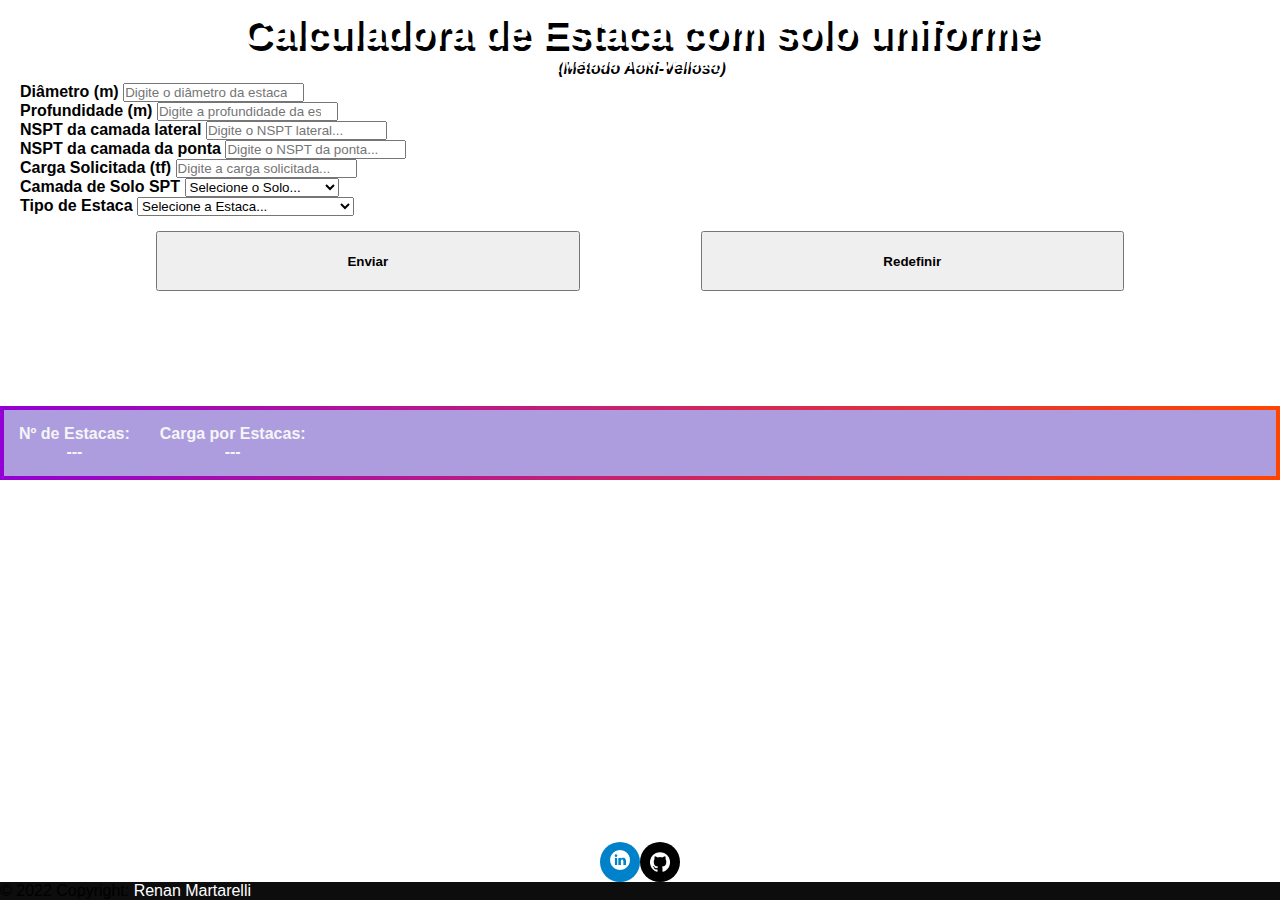
<file: index.html>
<!DOCTYPE html>
<html>
  <head>
    <meta charset="utf-8" />
    <meta name="viewport" content="width=device-width" />
    <title>Calculadora de Estacas - Método Aoki-Velloso</title>
    <link rel="shortcut icon" href="favicon.png" type="image/x-icon">
    <link href="style.css" rel="stylesheet" type="text/css" />
    <link href="https://cdn.jsdelivr.net/npm/bootstrap@5.1.3/dist/css/bootstrap.min.css" rel="stylesheet" integrity="sha384-1BmE4kWBq78iYhFldvKuhfTAU6auU8tT94WrHftjDbrCEXSU1oBoqyl2QvZ6jIW3"
    crossorigin="anonymous" />
  </head>
  <body class="body">
  <!-- HEADER DA PÁGINA -->
    <header>
      <h1 class="titulo">Calculadora de Estaca com solo uniforme</h1>
      <h2 class="metodo">(Método Aoki-Velloso)</h2>
    </header>
    
    <!-- CONTEÚDO PRINCIPAL DA PÁGINA -->
    <main>
      <form class="main" id="form">
        <!-- INPUT DIÂMETRO -->
        <div class="input-group mb-3 input-group ">
          <span class="input-group-text width30 media">Diâmetro (m)</span>
          <input
            id="diametro"
            type="number"
            class="form-control media"
            step="0.1"
            placeholder="Digite o diâmetro da estaca..."
            required
          />
        </div>

        <!-- INPUT PROFUNDIDADE -->
        <div class="input-group mb-3 input-group ">
          <span class="input-group-text width30 media">Profundidade (m)</span>
          <input
            id="profundidade"
            type="number"
            class="form-control media"
            step="0.1"
            placeholder="Digite a profundidade da estaca..."
            required
          />
        </div>

        <!-- INPUT NSPT LATERAL -->
        <div class="input-group mb-3 input-group ">
          <span class="input-group-text width30 media">NSPT da camada lateral</span>
          <input
            id="nsptlat"
            type="number"
            class="form-control media"
            step="0.5"
            placeholder="Digite o NSPT lateral..."
            required
          />
        </div>

        <!-- INPUT NSPT PONTA -->
        <div class="input-group mb-3 input-group ">
          <span class="input-group-text width30 media">NSPT da camada da ponta</span>
          <input
            id="nsptpont"
            type="number"
            class="form-control media"
            step="0.5"
            placeholder="Digite o NSPT da ponta..."
            required
          />
        </div>

        <!-- INPUT CARGA -->
        <div class="input-group mb-3 input-group ">
          <span class="input-group-text width30 media">Carga Solicitada (tf)</span>
          <input
            id="carga"
            type="number"
            class="form-control media"
            step="0.1"
            placeholder="Digite a carga solicitada..."
            required
          />
        </div>

        <!-- INPUT SELECT AREIAS -->
        <div class="input-group mb-3 input-group ">
          <span class="input-group-text width30 media">Camada de Solo SPT</span>
          <select name="solo" id="solo" class="form-select media" required>
            <option value="" selected disabled hidden>Selecione o Solo...</option>
            <optgroup label="----- AREIAS -----">
              <option value="A">Areia</option>
              <option value="AS">Areia Siltosa</option>
              <option value="ASA">Areia Silto Argilosa</option>
              <option value="AA">Areia Argilosa</option>
              <option value="AAS">Areia Argilo Siltosa</option>
            </optgroup>
            <optgroup label="----- SILTES -----">
              <option value="S">Silte</option>
              <option value="SA">Silte Arenoso</option>
              <option value="SAA">Silte Areno Argiloso</option>
              <option value="SC">Silte Argiloso</option>
              <option value="SCA">Silte Argilo Arenoso</option>
            </optgroup>
            <optgroup label="----- ARGILAS -----">
              <option value="C">Argila</option>
              <option value="CA">Argila Arenosa</option>
              <option value="CAS">Argila Areno Siltosa</option>
              <option value="CS">Argila Siltosa</option>
              <option value="CSA">Argila Silto Arenosa</option>
            </optgroup>
          </select>
        </div>

        <!-- INPUT SELECT SOLOS -->
        <div class="input-group mb-3 input-group ">
            <span class="input-group-text width30 media">Tipo de Estaca</span>
          <select name="est" id="est" class="form-select media" required>
              <option value=""selected disabled hidden>Selecione a Estaca...</option>
              <option value="F">Franki</option>
              <option value="M">Metálica</option>
              <option value="PM">Pré Moldada</option>
              <option value="E">Escavada</option>
              <option value="RHO">Raiz, Hélice Continua ou Ômega</option>
          </select>
        </div>

        <!-- BOTÕES -->
        <div class="width100 buttondiv">
        <!-- BOTÃO SUBMIT -->
          <button id="enviar" type="button" form="form" class="btn btn-primary button" onclick="main()">
            Enviar
          </button>
        <!-- BOTÃO RESET -->
          <button type="reset" class="btn btn-danger button" onclick="resetResults()">Redefinir</button>
        </div>
      </form>
      
      <div class="results">  
        <div class="container"> 
          <span>Nº de Estacas:</span>
          <div id="estacas">---</div>
        </div>
        <div class="container">
          <span>Carga por Estacas:</span>
          <div id= "quantidade">---</div>
        </div>
      </div>
    </main>

  <!-- FOOTER DA PÁGINA -->
    <footer class="bg-dark text-center text-white footerb">
      <!-- SOCIAL MEDIA -->
      <div class="p-2 pb-0">
        <section class="mb-2 footersec">
      <!-- Linkedin -->
      <a
        class="btn btn-floating m-1 footerbtn"
        style="background-color: #0082ca;"
        href="https://www.linkedin.com/in/rmartarelli/"
        role="button"
        ><i class=""><img src="linkedinw.png" alt="Linkedin"></i>
        </a>

      <!-- Github -->
      <a
        class="btn btn-floating m-1 footerbtn"
        style="background-color: #000;"
        href="https://github.com/martarelli/"
        role="button"
        ><i class=""></i
      ><img src="githubw.png" alt="Github"></a>
        </section>
      </div>

      <div class="text-center p-3" style="background-color: rgba(0, 0, 0, 0.95);">
        © 2022 Copyright:
        <a class="linkfooter" href="https://www.linkedin.com/in/rmartarelli/">Renan Martarelli</a>
      </div>
    </footer>

    <script src="script.js" defer></script>

  </body>
</html>
</file>
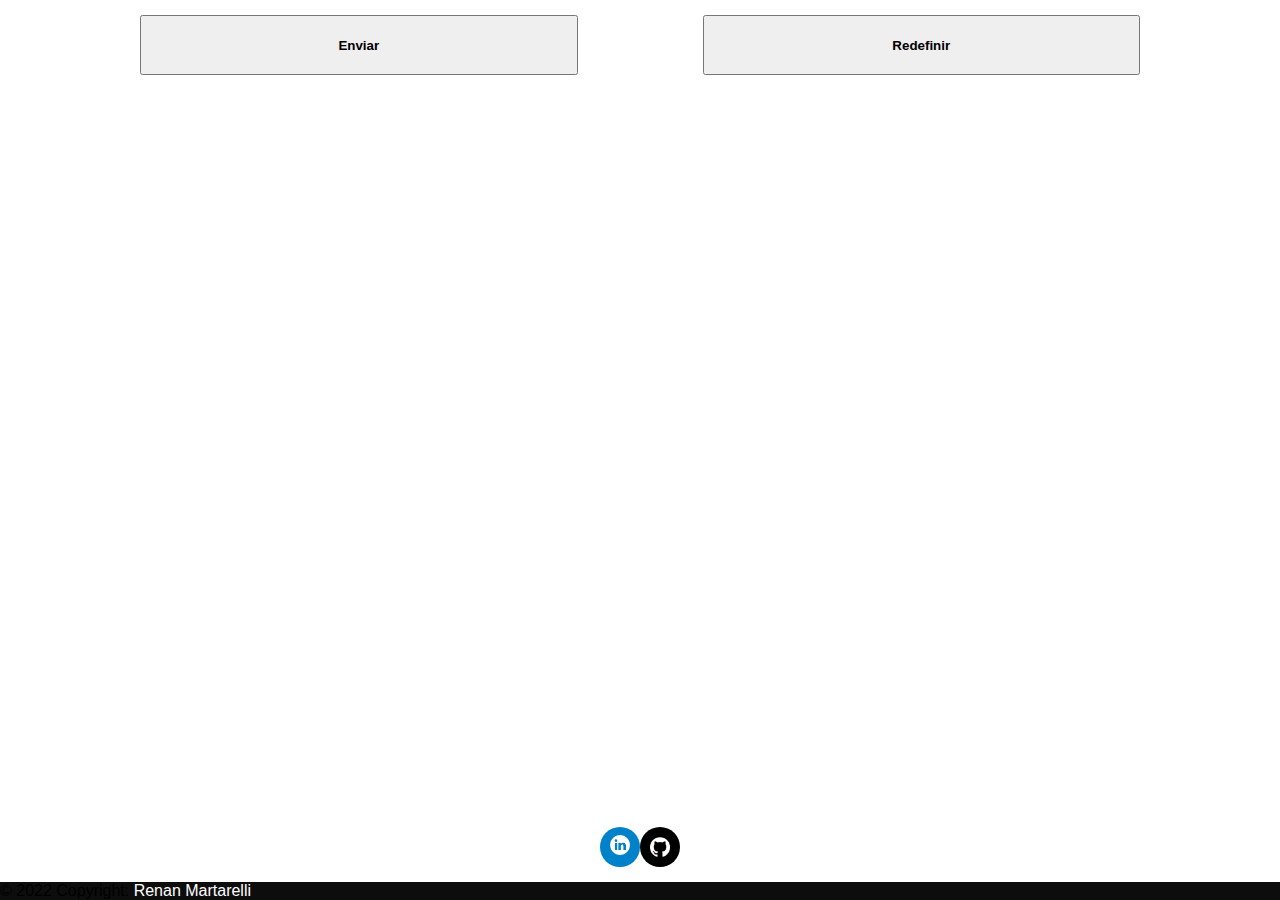
<file: Resultados.html>
<!DOCTYPE html>
<html>

<head>
	<meta charset="utf-8" />
	<meta name="viewport" content="width=device-width" />
	<title>Resultados Estacas</title>
	<link href="style.css" rel="stylesheet" type="text/css" />
	<link href="https://cdn.jsdelivr.net/npm/bootstrap@5.1.3/dist/css/bootstrap.min.css" rel="stylesheet" integrity="sha384-1BmE4kWBq78iYhFldvKuhfTAU6auU8tT94WrHftjDbrCEXSU1oBoqyl2QvZ6jIW3"
	 crossorigin="anonymous" />
</head>
<body class="body">
  
        <!-- BOTÕES -->
      <div class="width100 buttondiv">
      <!-- BOTÃO SUBMIT -->
        <button id="enviar" type="button" form="form" class="btn btn-primary button" onclick="main()">
          Enviar
        </button>
      <!-- BOTÃO RESET -->
        <button type="reset" class="btn btn-danger button">Redefinir</button>
      </div>


<!-- FOOTER DA PÁGINA -->
  <footer class="bg-dark text-center text-white footerb">
    <!-- SOCIAL MEDIA -->
    <div class="container p-2 pb-0">
      <section class="mb-2 footersec">
    <!-- Linkedin -->
    <a
      class="btn btn-floating m-1 footerbtn"
      style="background-color: #0082ca;"
      href="https://www.linkedin.com/in/rmartarelli/"
      role="button"
      ><i class=""><img src="linkedinw.png" alt="Linkedin"></i>
      </a>

    <!-- Github -->
    <a
      class="btn btn-floating m-1 footerbtn"
      style="background-color: #000;"
      href="https://github.com/martarelli/"
      role="button"
      ><i class=""></i
    ><img src="githubw.png" alt="Github"></a>
      </section>
    </div>

    <div class="text-center p-3" style="background-color: rgba(0, 0, 0, 0.95);">
      © 2022 Copyright:
      <a class="linkfooter" href="https://www.linkedin.com/in/rmartarelli/">Renan Martarelli</a>
    </div>
  </footer>


  </body>
</html>
</file>
<file: style.css>
* {
  font-family: "Poppins", sans-serif;
  margin: 0;
  padding: 0;
  box-sizing: border-box;
}

@import url("https://fonts.googleapis.com/css2?family=Poppins&display=swap");

.body {
  display: flex;
  flex-direction: column;
  background-image: url(https://1.bp.blogspot.com/-q9XEOxUvI8o/Xd3OJ0qfggI/AAAAAAAAgdg/WyEFyh1vUd8v0mEu6UrrPmrqtSaeFxFXACLcBGAsYHQ/s2560/space-colorful-art-4k-a4-2560x1440.jpg);
  background-repeat: no-repeat;
  background-size: auto;
}

.input-group-text {
  font-weight: 800 !important;
}

.width100 {
  width: 100%;
}

.width50 {
  width: 50%;
}

.width30 {
  width: 30%;
}

.titulo {
  text-align: center;
  font-weight: bold;
  font-size: 2.5rem;
  padding: 10px 0px 0px 0px;
  color: #fff;
  text-shadow: 4px 5px black;
}

.metodo {
  text-align: center;
  font-weight: bold;
  font-style: italic;
  font-size: 1rem;
  padding: 0px 0px 10px 0px;
  color: #fff;
  text-shadow: 2px 5px black;
}

.formdiv {
  align-items: center;
  justify-content: space-evenly;
  width: 98%;
}

.main {
  padding: 0px 20px;
}

.buttondiv {
  display: flex;
  align-items: center;
  justify-content: space-evenly;
  padding: 15px;
}

.button {
  width: 35%;
  height: 60px;
  padding: 5px;
  font-weight: 800 !important;
}

.results {
  display:flex;
  align-items:center;
  text-align: center;
  background: rgba(50,10,175,0.4);
  border-width: 4px;
  border-style: solid;
  border-image: linear-gradient(to right, darkviolet, orangered) 1;
  margin-top: 100px;
}

.container > span, #estacas, #quantidade {
  color: whitesmoke;
  font-weight: 800;
}

.container {
  padding: 15px;
}

footer img {
  height: 20px;
  width: 20px;
}

.linkfooter{
  text-decoration: none;
  color: #fff;
}

.linkfooter:hover{
  color: red;
  transition: ease-in-out 0.5s;
}

.footerb {
  position: absolute;
  bottom: 0px;
  width: 100%;
}

.footerbtn{
  display: flex !important;
  align-items: center !important;
  justify-content: center !important;
  height: 40px !important;
  width: 40px !important;
  border-radius: 20px !important;
  border-color: #000 !important;
}

.footergithub{
  background-color: #fff !important;
}

.footersec{
  display: flex;
  align-items: center;
  justify-content: center;
}

@media screen and (max-width: 980px){
  
  .media{
    width: 100%;
    justify-content: center;
    border-radius: 10px !important;
    }
 
    .footerb {
      position: relative;
    }

  .results {
    margin-top: 30px;
  }


}
</file>
